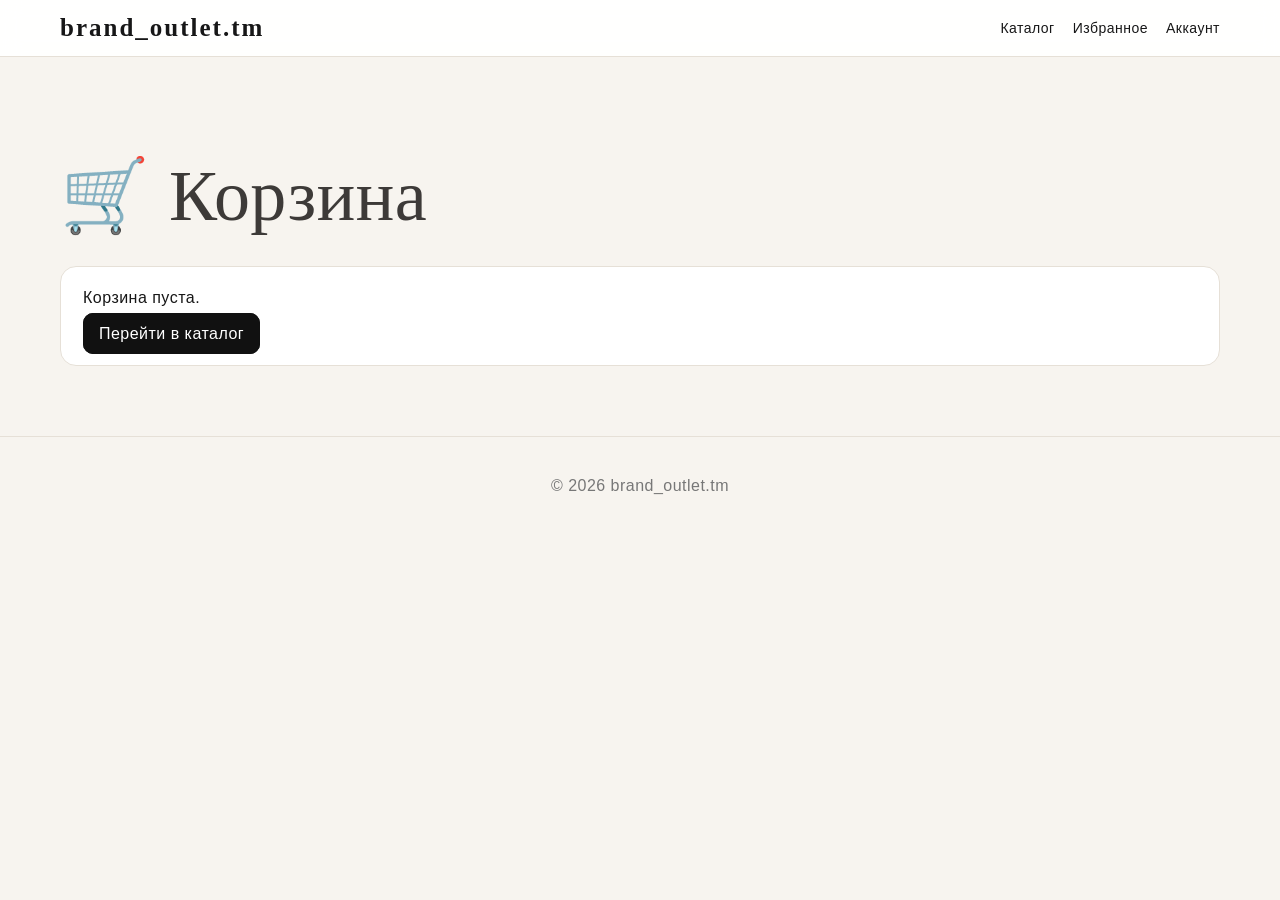
<file: cart.html>
<!doctype html><html lang="ru"><head><meta charset="utf-8"><meta name="viewport" content="width=device-width,initial-scale=1"><title>Корзина — brand_outlet.tm</title><link rel="stylesheet" href="theme.css"><link rel="stylesheet" href="style.css"></head><body><header class="navbar-store"><div class="inner"><a class="logo-text" href="index.html">brand_outlet.tm</a><nav class="navlinks"><a href="catalog.html">Каталог</a><a href="favorites.html">Избранное</a><a href="account.html">Аккаунт</a></nav></div></header><main class="section"><h1>🛒 Корзина</h1><div id="cart"></div></main><footer>© 2026 brand_outlet.tm</footer><script src="app.js"></script><script>
function renderCart(){const c=getCart(),r=document.getElementById("cart");if(!c.length){r.innerHTML='<div class="panel">Корзина пуста.<br><br><a class="primary" href="catalog.html">Перейти в каталог</a></div>';return}let total=0;r.innerHTML=c.map((x,i)=>{total+=(Number(x.price)||0)*(x.qty||1);return `<div class="panel" style="display:flex;gap:18px;align-items:center;margin:12px 0"><img src="${escapeHtml(x.image||"images/product-item1.jpg")}" style="width:100px;height:100px;object-fit:cover;border-radius:10px"><div style="flex:1"><h3>${escapeHtml(x.name)}</h3><p>${money(x.price)} × ${x.qty}</p><button class="secondary" onclick="changeQty(${i},-1)">−</button> <button class="secondary" onclick="changeQty(${i},1)">+</button> <button class="secondary" onclick="removeItem(${i})">Удалить</button></div></div>`}).join("")+`<div class="panel"><h2>Итого: ${money(total)}</h2><a class="primary" href="checkout.html">Оформить заказ</a></div>`}
function changeQty(i,d){let c=getCart();c[i].qty=Math.max(1,(c[i].qty||1)+d);saveCart(c);renderCart()}function removeItem(i){let c=getCart();c.splice(i,1);saveCart(c);renderCart()}document.addEventListener("DOMContentLoaded",renderCart)
</script></body></html>
</file>
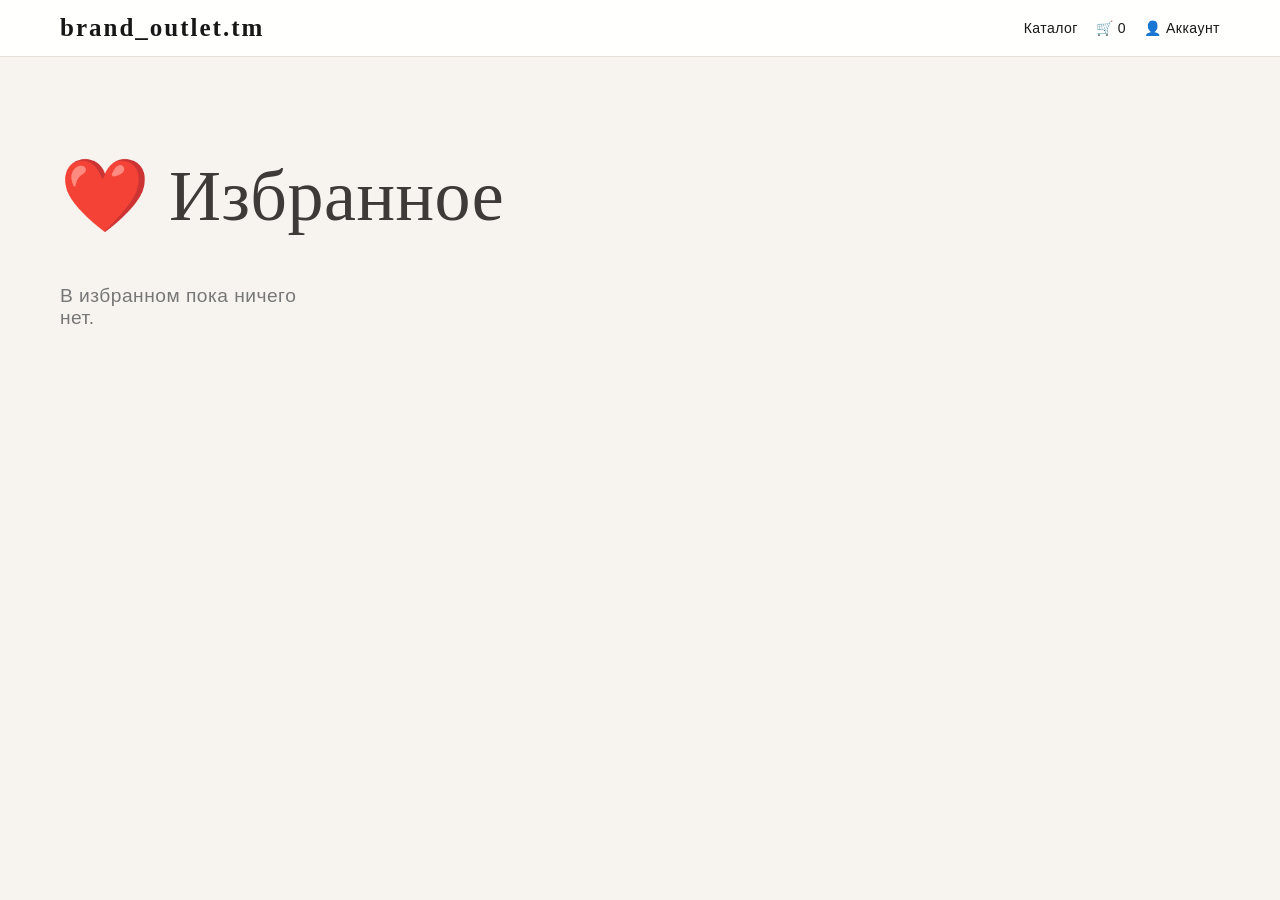
<file: favorites.html>
<!doctype html><html lang="ru"><head><meta charset="utf-8"><meta name="viewport" content="width=device-width,initial-scale=1"><title>Избранное — brand_outlet.tm</title><link rel="stylesheet" href="theme.css"><link rel="stylesheet" href="style.css"></head><body><header class="navbar-store"><div class="inner"><a class="logo-text" href="index.html">brand_outlet.tm</a><nav class="navlinks"><a href="catalog.html">Каталог</a><a href="cart.html">🛒 <span data-cart-count>0</span></a><a href="account.html">👤 Аккаунт</a></nav></div></header><main class="section"><h1>❤️ Избранное</h1><div id="products" class="grid"></div></main><script src="app.js"></script><script>
document.addEventListener("DOMContentLoaded",()=>{const a=getFav();document.getElementById("products").innerHTML=a.length?a.map(x=>`<article class="card"><img src="${escapeHtml(x.image||"images/product-item1.jpg")}"><div class="card-body"><h3>${escapeHtml(x.name)}</h3><div class="price">${money(x.price)}</div><div class="actions"><button class="primary" onclick='addToCart(${JSON.stringify(x).replace(/'/g,"&#39;")})'>В корзину</button><button class="secondary" onclick="removeFav('${String(x.id).replace(/'/g,"\\'")}')">Убрать</button></div></div></article>`).join(""):'<p class="muted">В избранном пока ничего нет.</p>'});function removeFav(id){let a=getFav().filter(x=>String(x.id)!==String(id));saveFav(a);location.reload()}
</script></body></html>
</file>
<file: theme.css>
:root{--bg:#f7f4ef;--card:#fff;--text:#171717;--muted:#777;--accent:#9b7b42;--accentText:#fff;--border:#e6e0d7}
*{box-sizing:border-box}
body{margin:0;background:var(--bg);color:var(--text);transition:.25s;font-family:Arial,sans-serif}
a{color:inherit;text-decoration:none}
body.theme-dark{--bg:#111;--card:#1c1c1c;--text:#fff;--muted:#aaa;--accent:#fff;--accentText:#111;--border:#333}
body.theme-light{--bg:#f7f4ef;--card:#fff;--text:#171717;--muted:#777;--accent:#111;--accentText:#fff;--border:#e6e0d7}
body.theme-red{--bg:#160b0b;--card:#241313;--text:#fff;--muted:#d0aaaa;--accent:#c62828;--accentText:#fff;--border:#4b2020}
body.theme-blue{--bg:#08121e;--card:#122031;--text:#fff;--muted:#abc0d5;--accent:#1976d2;--accentText:#fff;--border:#263d55}
body.theme-green{--bg:#08130a;--card:#122217;--text:#fff;--muted:#a9c8ad;--accent:#2e7d32;--accentText:#fff;--border:#29452d}
body.theme-yellow{--bg:#171207;--card:#29200c;--text:#fff;--muted:#d6c68d;--accent:#f9a825;--accentText:#111;--border:#514115}
body.theme-purple{--bg:#120916;--card:#211229;--text:#fff;--muted:#c9aed0;--accent:#7b1fa2;--accentText:#fff;--border:#452451}
body.theme-pink{--bg:#17080e;--card:#28111b;--text:#fff;--muted:#d6a9b9;--accent:#e91e63;--accentText:#fff;--border:#4d2033}
.navbar-store{position:sticky;top:0;z-index:1000;background:color-mix(in srgb,var(--card) 94%,transparent);backdrop-filter:blur(10px);border-bottom:1px solid var(--border)}
.navbar-store .inner{max-width:1200px;margin:auto;padding:14px 20px;display:flex;align-items:center;gap:20px}
.logo-text{font-family:Georgia,serif;font-size:25px;letter-spacing:2px;font-weight:700}
.navlinks{display:flex;gap:18px;margin-left:auto;align-items:center;flex-wrap:wrap}
.navlinks a{font-size:14px}
.icon-btn,.primary,.secondary,.theme-btn{border:0;border-radius:10px;padding:11px 15px;cursor:pointer;background:var(--card);color:var(--text);border:1px solid var(--border)}
.primary{background:var(--accent);color:var(--accentText);border-color:var(--accent)}
.badge{display:inline-flex;min-width:20px;height:20px;padding:0 6px;border-radius:20px;align-items:center;justify-content:center;background:var(--accent);color:var(--accentText);font-size:11px}
.hero{min-height:620px;background:url('images/banner-image1.jpg') center/cover;display:flex;align-items:center}
.hero .box{max-width:1200px;width:100%;margin:auto;padding:70px 20px}
.hero h1{font:700 clamp(42px,7vw,86px)/.95 Georgia,serif;max-width:700px;margin:0 0 25px}
.hero p{max-width:560px;font-size:18px;line-height:1.7}
.section{max-width:1200px;margin:auto;padding:70px 20px}
.section h2{font:700 42px Georgia,serif;margin:0 0 14px}
.grid{display:grid;grid-template-columns:repeat(4,1fr);gap:22px}
.card{background:var(--card);border:1px solid var(--border);border-radius:16px;overflow:hidden}
.card img{width:100%;aspect-ratio:1/1;object-fit:cover;background:#eee}
.card-body{padding:17px}
.card h3{margin:0 0 8px;font-size:18px}
.price{font-weight:700;font-size:19px;margin:12px 0}
.muted{color:var(--muted)}
.actions{display:flex;gap:8px}
.search{width:100%;padding:15px 17px;border:1px solid var(--border);background:var(--card);color:var(--text);border-radius:12px;font-size:16px}
.two{display:grid;grid-template-columns:1fr 1fr;gap:25px}
.panel{background:var(--card);border:1px solid var(--border);border-radius:16px;padding:22px}
.field{width:100%;padding:13px;margin:7px 0;border-radius:10px;border:1px solid var(--border);background:var(--bg);color:var(--text)}
footer{padding:40px 20px;text-align:center;border-top:1px solid var(--border);color:var(--muted)}
.modal{display:none;position:fixed;inset:0;background:#000b;z-index:5000;padding:20px;overflow:auto}
.modal.open{display:block}
.modal-box{max-width:650px;margin:50px auto;background:var(--card);color:var(--text);border-radius:18px;padding:25px;border:1px solid var(--border)}
@media(max-width:850px){.grid{grid-template-columns:repeat(2,1fr)}.navlinks{gap:9px}.two{grid-template-columns:1fr}}
@media(max-width:520px){.grid{grid-template-columns:1fr}.hero{min-height:520px}.navlinks a.hide-mobile{display:none}.section{padding:45px 15px}}
</file>
<file: style.css>
/*
Theme Name: Reddy - Bootstrap 5 Online shop HTML CSS Template
Theme URI: https://templatejungle.com/
Author: TemplatesJungle
Author URI: https://templatejungle.com/
Description: Reddy - Bootstrap 5 Online shop HTML CSS Template is specially designed product packaged for Online shop by TemplatesJungle.
Version: 1.1
*/

/*--------------------------------------------------------------
This is main CSS file that contains custom style rules used in this template
--------------------------------------------------------------*/

/*------------------------------------*\
    Table of contents
\*------------------------------------*/

/*------------------------------------------------
CSS STRUCTURE:

1. VARIABLES
2. GENERAL TYPOGRAPHY

--------------------------------------------------------------*/
body {
  --heading-font: "Mirza", Georgia, serif;
  --heading-font-weight: 400;
  --heading-color: #3D3A38;
  --heading-line-height: 1.24;
  --swiper-theme-color: #A58C81;
  --swiper-pagination-color: #A58C81;

  /* bootstrap */
  --bs-body-font-family: "Lora", Roboto, sans-serif;
  --bs-body-font-size: 16px;
  --bs-body-font-weight: 400;
  --bs-body-line-height: 1.5;
  --bs-body-color: #3D3A38;
  --bs-body-color-rgb: 1.6, 1.6, 1.6;
  --bs-body-bg-rgb: 255, 255, 255;
  --bs-body-bg: #FFF;

  --bs-primary: #876B5E;
  --bs-secondary: #DED4D3;
  --bs-black: #111;
  --bs-white: #fff;
  --bs-light: #f8f8f8;
  --bs-dark: #212529;
  --bs-gray: #9aa1a7;
  --bs-gray-100: #F8F8F8;
  --bs-gray-200: #E9E9E9;
  --bs-gray-300: #D1D1D1;
  --bs-gray-800: #3D3A38;

  --bs-primary-rgb: 135, 107, 94;
  --bs-secondary-rgb: 239, 238, 235;
  --bs-black-rgb: 17, 17, 17;
  --bs-light-rgb: 241, 241, 240;
  --bs-dark-rgb: 33, 37, 41;

  --bs-link-color: #111;
  --bs-link-color-rgb: 17, 17, 17;
  --bs-link-decoration: underline;
  --bs-link-hover-color: #111;
  --bs-link-hover-color-rgb: 17, 17, 17;

  --bs-accordion-btn-active-icon: url("data:image/svg+xml,%3Csymbol xmlns='http://www.w3.org/2000/svg' id='plus' viewBox='0 0 24 24'%3E%3Cpath fill='currentColor' d='M19 12.998h-6v6h-2v-6H5v-2h6v-6h2v6h6z'/%3E%3C/symbol%3E");
}

body {
  letter-spacing: 0.03rem;
}

h1,
.h1,
h2,
.h2,
h3,
.h3,
h4,
.h4,
h5,
.h5,
h6,
.h6 {
  font-family: var(--heading-font);
  font-weight: var(--heading-font-weight);
  color: var(--heading-color);
  line-height: var(--heading-line-height);
}

h1.light,
.h1,
h2.light,
.h2,
h3.light,
.h3,
h4.light,
.h4,
h5.light,
.h5,
h6.light,
.h6 {
  color: var(--bs-light);
}

h1,
h2,
h3 {
  margin: 25px 0;
}

h5,
h6 {
  letter-spacing: 1px;
}

h1,
.h1 {
  font-size: 4.5rem;
}

h2,
.h2 {
  font-size: 3.6rem;
}

h3,
.h3 {
  font-size: 2.8rem;
}

h4,
.h4 {
  font-size: 1.8rem;
}

h5,
.h5 {
  font-size: 1.4rem;
}

h6,
.h6 {
  font-size: 1rem;
}

p {
  font-size: 1.2rem;
}

a {
  text-decoration: none;
}

/* container fluid */
.container-fluid {
  max-width: 1800px;
}

@media (min-width: 1600px) {
.container, .container-lg {
    max-width: 1350px;
  }
.container, .container-md {
    max-width: 1200px;
  }
}

/* list group */
.list-group-item {
  --bs-list-group-item-padding-x: 0;
  --bs-list-group-border-width: 0;
}

/* btn */
.btn {
  --bs-btn-border-radius: 0;
}

.btn-primary {
  --bs-btn-color: var(--bs-light);
  --bs-btn-bg: var(--bs-primary);
  --bs-btn-border-color: var(--bs-primary);
  --bs-btn-hover-color: var(--bs-light);
  --bs-btn-hover-bg: var(--bs-dark);
  --bs-btn-hover-border-color: var(--bs-dark);
  --bs-btn-focus-shadow-rgb: 49, 132, 253;
  --bs-btn-active-color: var(--bs-light);
  --bs-btn-active-bg: var(--bs-dark);
  --bs-btn-active-border-color: var(--bs-dark);
  --bs-btn-active-shadow: inset 0 3px 5px rgba(0, 0, 0, 0.125);
  --bs-btn-disabled-color: var(--bs-light);
  --bs-btn-disabled-bg: var(--bs-primary);
  --bs-btn-disabled-border-color: var(--bs-primary);
}

.btn-outline-dark.btn-bg-light {
  --bs-btn-bg: var(--bs-light);
}

.btn-group-lg>.btn, .btn-lg {
  --bs-btn-padding-y: 1rem;
  --bs-btn-padding-x: 2.8rem;
  --bs-btn-font-size: 1.25rem;
}

.btn.btn-shadow {
  box-shadow: 0px 6px 39px 0px rgba(91, 45, 42, 0.20);
}

/* text white */
.text-white {
  --heading-color: var(--bs-light);
  --bs-breadcrumb-item-active-color: var(--bs-light);
  --bs-breadcrumb-divider-color: var(--bs-light);
  --bs-link-color-rgb: var(--bs-light-rgb);
  --bs-link-hover-color-rgb: var(--bs-light-rgb);
}

.text-white .nav-link {
  --bs-nav-link-color: var(--bs-light);
  --bs-nav-link-hover-color: var(--bs-light);
  --bs-nav-link-active-color: var(--bs-light);
  --bs-navbar-active-color: var(--bs-light);
}


/* preloader */
.preloader {
  position: fixed;
  z-index: 99;
  background: var(--bs-dark);
  width: 100vw;
  height: 100vh;
  display: flex;
  align-items: center;
  justify-content: center;
  transition: height 0.8s cubic-bezier(0.075, 0.82, 0.165, 1);
}

.preloader.loaded {
  height: 0;
}

/* navbar */
.navbar-brand {
  font-size: 30px;
  letter-spacing: -0.07em;
  font-weight: 900;
}
.navbar.fixed-top {
  transition: background-color 0.6s ease-out;
}

/* margin */
.my-lg-6 {
  margin-top: 4.5rem!important;
  margin-bottom: 4.5rem!important;
}
.my-lg-7 {
  margin-top: 6.5rem!important;
  margin-bottom: 6.5rem!important;
}
.my-lg-8 {
  margin-top: 8.5rem!important;
  margin-bottom: 8rem!important;
}
.my-lg-9 {
  margin-top: 10.5rem!important;
  margin-bottom: 10rem!important;
}
.my-lg-10 {
  margin-top: 12.5rem!important;
  margin-bottom: 12.5rem!important;
}

/* padding */
.py-lg-6 {
  padding-top: 4.5rem!important;
  padding-bottom: 4.5rem!important;
}
.py-lg-7 {
  padding-top: 6.5rem!important;
  padding-bottom: 6.5rem!important;
}
.py-lg-8 {
  padding-top: 8.5rem!important;
  padding-bottom: 8rem!important;
}
.py-lg-9 {
  padding-top: 10.5rem!important;
  padding-bottom: 10.5rem!important;
}
.py-lg-10 {
  padding-top: 12.5rem!important;
  padding-bottom: 12.5rem!important;
}
.py-lg-11 {
  padding-top: 14.5rem!important;
  padding-bottom: 14.5rem!important;
}
.py-lg-12 {
  padding-top: 16.5rem!important;
  padding-bottom: 16.5rem!important;
}

/* - Background Color
------------------------------------------------------------- */ 
.bg-gray-1 {
  background-color: var(--bs-gray-100);
}
.bg-gray-2 {
  background-color: var(--bs-gray-200);
}
.bg-gray-3 {
  background-color: var(--bs-gray-300);
}
.bg-gray-8 {
  background-color: var(--bs-gray-800);
}

/* Bottom borders go out */
.offcanvas-body .nav-item a{
    position: relative;
}
.botom-borders-out a:after {
    position: absolute;
    left: 0px;
    width: 100%;
    height: 1px;
    background: var(--bs-dark);
    content: "";
    opacity: 0;
    transition: all 0.3s;
}
.botom-borders-out a:after {
    bottom: 0;
    transform: translateY(-10px);
}
.botom-borders-out a:hover:after{
    opacity: 1;
    transform: translateY(0px);
}

/* - Display Header
------------------------------------------------------------- */ 
@media (min-width: 1200px) {
 .display-1 {
    font-size: 6.4rem;
    line-height: 0.9;
 }
}

/* - Svg Color
------------------------------------------------------------- */ 
.svg-primary {
  fill: var(--bs-primary);
  color: var(--bs-primary);
}
.svg-yellow {
  fill: var(--bs-yellow);
  color: var(--bs-yellow);
}
.svg-gray {
  fill: var(--bs-gray);
  color: var(--bs-gray);
}
.svg-gray-3 {
  fill: var(--bs-gray-300);
  color: var(--bs-gray-300);
}
.svg-gray-3:hover {
  fill: var(--bs-primary);
  color: var(--bs-primary);
}

/* - Banner
------------------------------------------------------------- */ 
#intro .banner-content p {
  font-size: 1.4rem;
  width: 88%;
}

/* - Video
------------------------------------------------------------- */ 
#video-player .play-btn {
  top: 0;
  bottom: 0;
  left: 0;
  right: 0;
}

/* - Testimonial
------------------------------------------------------------- */ 
#testimonials .swiper.review-swiper {
  overflow-y: inherit;
}
#testimonials .review-swiper .swiper-pagination {
  bottom: -50px;
}
.review-swiper .swiper-pagination span.swiper-pagination-bullet {
  width: 15px;
  height: 15px;
  transition: 0.2s ease-in-out;
}
.review-swiper .swiper-pagination span.swiper-pagination-bullet-active {
  outline: 2px solid var(--bs-primary);
  border: 3px solid var(--bs-white);
  background-color: var(--bs-primary);
}

/* - Featured Product
------------------------------------------------------------- */ 
.product-card .cart-button {
  top: 0;
}
.product-card .cart-button button {
  width: 60px;
  padding: 5px;
  transform: rotatey(-90deg) perspective(100px);
  transform-origin: left;
  cursor: pointer;
  transition: .5s ease-in-out;
  background-color: var(--light-color);
}
.product-card .cart-button button:first-of-type {
  transition-delay: .2s;
}
.product-card .cart-button button:nth-of-type(2) {
  transition-delay: 0.5s;
}
.product-card:hover .cart-button button {
  transform: rotatey(0deg);
}

/* - FAQs
------------------------------------------------------------- */
#faqs .accordion .accordion-button:not(.collapsed)::after {
  background-image: url("data:image/svg+xml,%3Csvg xmlns='http://www.w3.org/2000/svg' class='minus' viewBox='0 0 16 16'%3E%3Cpath d='M4 8a.5.5 0 0 1 .5-.5h7a.5.5 0 0 1 0 1h-7A.5.5 0 0 1 4 8z'/%3E%3C/svg%3E");
  transform: rotate(0deg);
}
#faqs .accordion .accordion-button::after {
  content: "";
  background-image: url("data:image/svg+xml,%3Csvg xmlns='http://www.w3.org/2000/svg' class='plus' viewBox='0 0 16 16'%3E%3Cpath d='M8 4a.5.5 0 0 1 .5.5v3h3a.5.5 0 0 1 0 1h-3v3a.5.5 0 0 1-1 0v-3h-3a.5.5 0 0 1 0-1h3v-3A.5.5 0 0 1 8 4z'/%3E%3C/svg%3E");
  background-repeat: no-repeat;
  background-size: 2rem;
  width: 1.5rem;
  height: 1.5rem;
}
#faqs  .accordion-button:focus {
  border-color: var(--bs-light);
  box-shadow: var(--bs-light);
}
#faqs .accordion-button:not(.collapsed) {
  color: var(--bs-dark);
}

/* - Single Product
------------------------------------------------------------- */
.product-info .color-product-options .color-item {
  display: inline-block;
  width: 25px;
  height: 25px;
  cursor: pointer;
}
.product-info .color-product-options .color-item span {
  border: 1px solid var(--bs-light);
  width: 100%;
  height: 100%;
  transition: 0.3s ease-in-out;
}

/* - WayPoint
------------------------------------------------------------- */ 
ul.waypoints {
  top: 400px;
  right: 20px;
  z-index: 9;
  display: flex;
  flex-direction: column;
  gap: 10px;
}
ul.waypoints li a {
  display: block;
  width: 12px;
  height: 12px;
  margin: 5px;
  background: var(--bs-primary);
  border-radius: 50%;
}
ul.waypoints li a:hover,
ul.waypoints li a.active {
  background: var(--bs-light);
  outline: 2px solid #876b5e;
}
</file>
